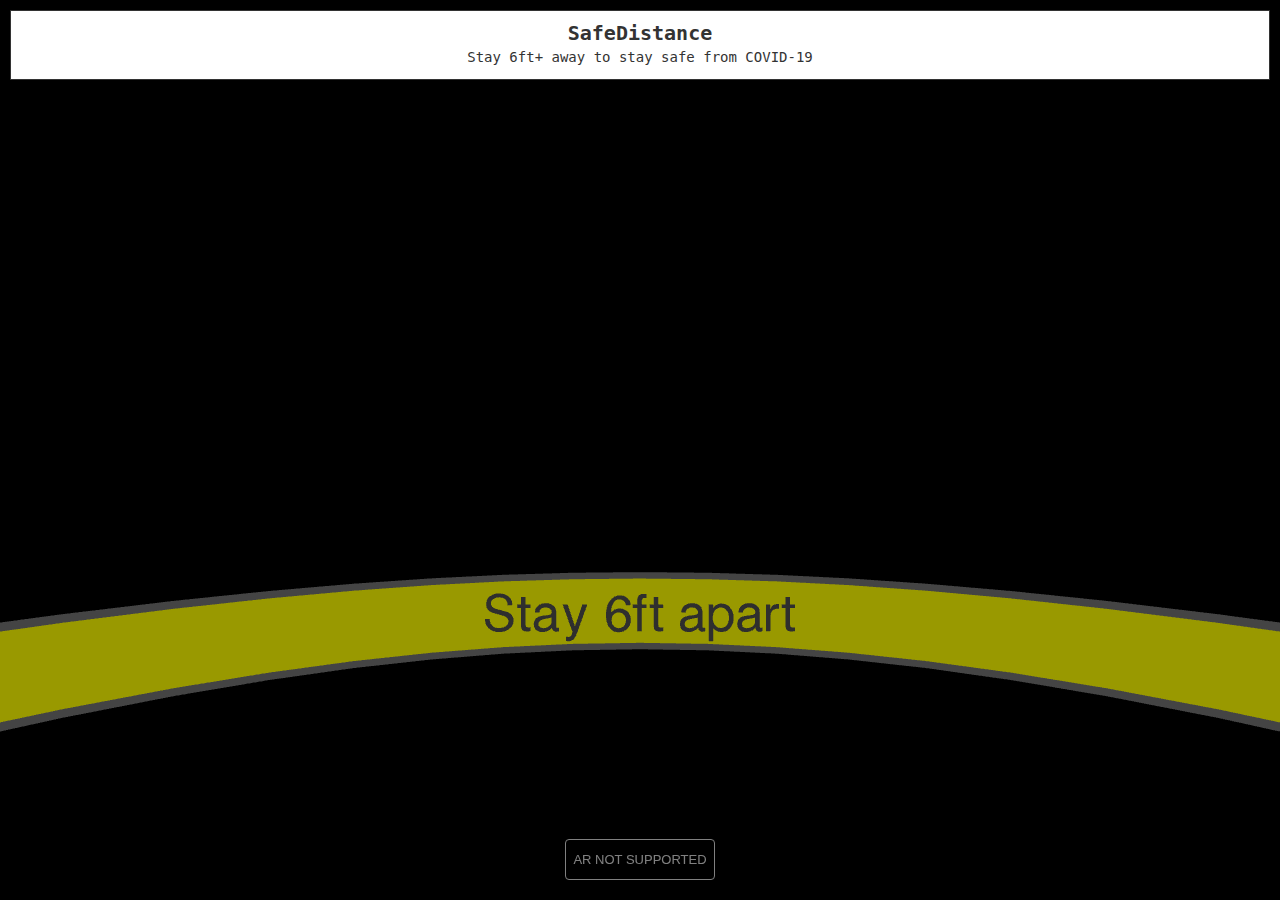
<file: index.html>
<!DOCTYPE html>
<html lang="en">
<head>
  <title>SafeDistance &middot; Social Distance with AR</title>
  <meta charset="utf-8">
  <meta name="viewport" content="width=device-width, initial-scale=1.0, user-scalable=no">
  <link type="text/css" rel="stylesheet" href="main.css">
<style>
:root {
  --margin: 10px;
}

#info {
  position: absolute;
  top: var(--margin);
  left: var(--margin);
  padding: 5;
  border: 1px solid #333;
  background-color: #fff;
  z-index: 100;
  width: calc(100% - 2*var(--margin));
  text-align: center;
  color: #333;
}

h1 {
  margin: 0;
  font-size: 20px;
}

p {
  margin: 0;
  font-size: 14px;
}
</style>
</head>
<body>

<div id="info">
  <h1>SafeDistance</h1>
  <p>Stay 6ft+ away to stay safe from COVID-19</p>
</div>

<script type="module">

import * as THREE from './js/three.module.js';
import { ARButton } from './js/ARButton.js';

var container;
var camera, scene, renderer;
var controller;

var reticle;

var ring;
const FEET_TO_METERS = 0.3048;
var ringRadius = 6 * FEET_TO_METERS;
var ringD = -0.5;

var autoUpdatePosition = true;

var hitTestEnabled = false;

var hitTestSource = null;
var hitTestSourceRequested = false;

init();
animate();

function init() {
  container = document.createElement( 'div' );
  document.body.appendChild( container );

  scene = new THREE.Scene();

  camera = new THREE.PerspectiveCamera( 70, window.innerWidth / window.innerHeight, 0.01, 20 );

  var light = new THREE.HemisphereLight( 0xffffff, 0xbbbbff, 1 );
  light.position.set( 0.5, 1, 0.25 );
  scene.add( light );

  //

  renderer = new THREE.WebGLRenderer( { antialias: true, alpha: true } );
  renderer.setPixelRatio( window.devicePixelRatio );
  renderer.setSize( window.innerWidth, window.innerHeight );
  renderer.xr.enabled = true;
  container.appendChild( renderer.domElement );

  //

  var requiredFeatures = [];
  var optionalFeatures = ['hit-test'];
  var opts = { optionalFeatures: optionalFeatures, requiredFeatures: requiredFeatures };

  document.body.appendChild( ARButton.createButton( renderer, opts ) );

  //

  var geometry = new THREE.CylinderBufferGeometry( 0.1, 0.1, 0.2, 32 ).translate( 0, 0.1, 0 );

  ring = addRing();

  function onSelect() {

    ring.position.set(0, ringD, 0).applyMatrix4( controller.matrixWorld );

    /*if ( reticle.visible ) {

      var material = new THREE.MeshPhongMaterial( { color: 0xffffff * Math.random() } );
      var mesh = new THREE.Mesh( geometry, material );
      mesh.position.setFromMatrixPosition( reticle.matrix );
      mesh.scale.y = Math.random() * 2 + 1;
      scene.add( mesh );

    }*/

  }

  controller = renderer.xr.getController( 0 );
  controller.addEventListener( 'select', onSelect );
  scene.add( controller );

  reticle = new THREE.Mesh(
    new THREE.RingBufferGeometry( 0.15, 0.2, 32 ).rotateX( - Math.PI / 2 ),
    new THREE.MeshBasicMaterial()
  );
  reticle.matrixAutoUpdate = false;
  reticle.visible = false;
  scene.add( reticle );
  //

  window.addEventListener( 'resize', onWindowResize, false );

}

function addRing() {
  var r = 2;
  var height = 0.2;

  var borderHeight = height * 0.1;
  var bh2 = borderHeight/2;

  var group = new THREE.Group();
  group.name = 'safeDistance';
  group.position.set(0, ringD, 0);

  var geometry = new THREE.CylinderGeometry( r, r, height, 60, 2, true );
  var material = new THREE.MeshBasicMaterial( {
    color: 0xffff00,
    side: THREE.DoubleSide,
    transparent: true,
    opacity: 0.6 } );
  var cylinder = new THREE.Mesh( geometry, material );
  cylinder.position.set(0, 0, 0);
  group.add( cylinder );

  geometry = new THREE.CylinderGeometry( r, r, borderHeight, 60, 2, true );
  material = new THREE.MeshBasicMaterial( {
    color: 0x444444,
    side: THREE.DoubleSide } );
  var cylinder2 = new THREE.Mesh( geometry, material );
  cylinder2.position.set(0, height/2 + bh2, 0);
  group.add( cylinder2 );

  var cylinder3 = new THREE.Mesh( geometry, material );
  cylinder3.position.set(0, -height/2 - bh2, 0);
  group.add( cylinder3 );

  geometry = new THREE.BoxGeometry(0.1, 0.1, 0.1);
  material = new THREE.MeshBasicMaterial( {
    color: 0x999999
  });
  var box = new THREE.Mesh( geometry, material );
  box.position.set(0, 0, 0);
  group.add(box);

  scene.add( group );

  addText(group);

  return group;
}

function addText(obj) {
  var loader = new THREE.FontLoader();
  loader.load( 'fonts/helvetiker_regular.typeface.json', function ( font ) {

    var xMid, text;

    var color = 0x333333;

    var matLite = new THREE.MeshBasicMaterial( {
      color: color,
      transparent: true,
      opacity: 0.9,
      side: THREE.DoubleSide
    } );

    var message = "Stay 6ft apart";

    var shapes = font.generateShapes( message, 0.1 );

    var geometry = new THREE.ShapeBufferGeometry( shapes );

    geometry.computeBoundingBox();

    xMid = - 0.5 * ( geometry.boundingBox.max.x - geometry.boundingBox.min.x );

    geometry.translate( xMid, 0, 0 );

    text = new THREE.Mesh( geometry, matLite );
    text.position.z = -ringRadius * 0.97;
    obj.add( text );
  });
}

function onWindowResize() {
  camera.aspect = window.innerWidth / window.innerHeight;
  camera.updateProjectionMatrix();

  renderer.setSize( window.innerWidth, window.innerHeight );
}

//

function animate() {
  renderer.setAnimationLoop( render );
}

function render( timestamp, frame ) {
  if ( autoUpdatePosition ) {
    ring.position.set(0, ringD, 0).applyMatrix4( controller.matrixWorld );
  }

  var xPos = camera.position.x;
  var zPos = camera.position.z;

  //ring.position.x = xPos;
  //ring.position.z = zPos;

  if ( frame ) {
    var referenceSpace = renderer.xr.getReferenceSpace();
    var session = renderer.xr.getSession();

    if ( hitTestSourceRequested === false ) {
      session.requestReferenceSpace( 'viewer' ).then( function ( referenceSpace ) {

        /*session.requestHitTestSource( { space: referenceSpace } ).then( function ( source ) {

          hitTestSource = source;

        } );*/

      } );

      session.addEventListener( 'end', function () {

        hitTestSourceRequested = false;
        hitTestSource = null;

      } );

      //hitTestSourceRequested = true;
    }

    /*if ( hitTestSource ) {
      var hitTestResults = frame.getHitTestResults( hitTestSource );

      if ( hitTestResults.length ) {
        var hit = hitTestResults[ 0 ];

        reticle.visible = true;
        reticle.matrix.fromArray( hit.getPose( referenceSpace ).transform.matrix );
      } else {
        reticle.visible = false;
      }

    }*/
  }

  renderer.render( scene, camera );
}

</script>
</body>
</html>
</file>
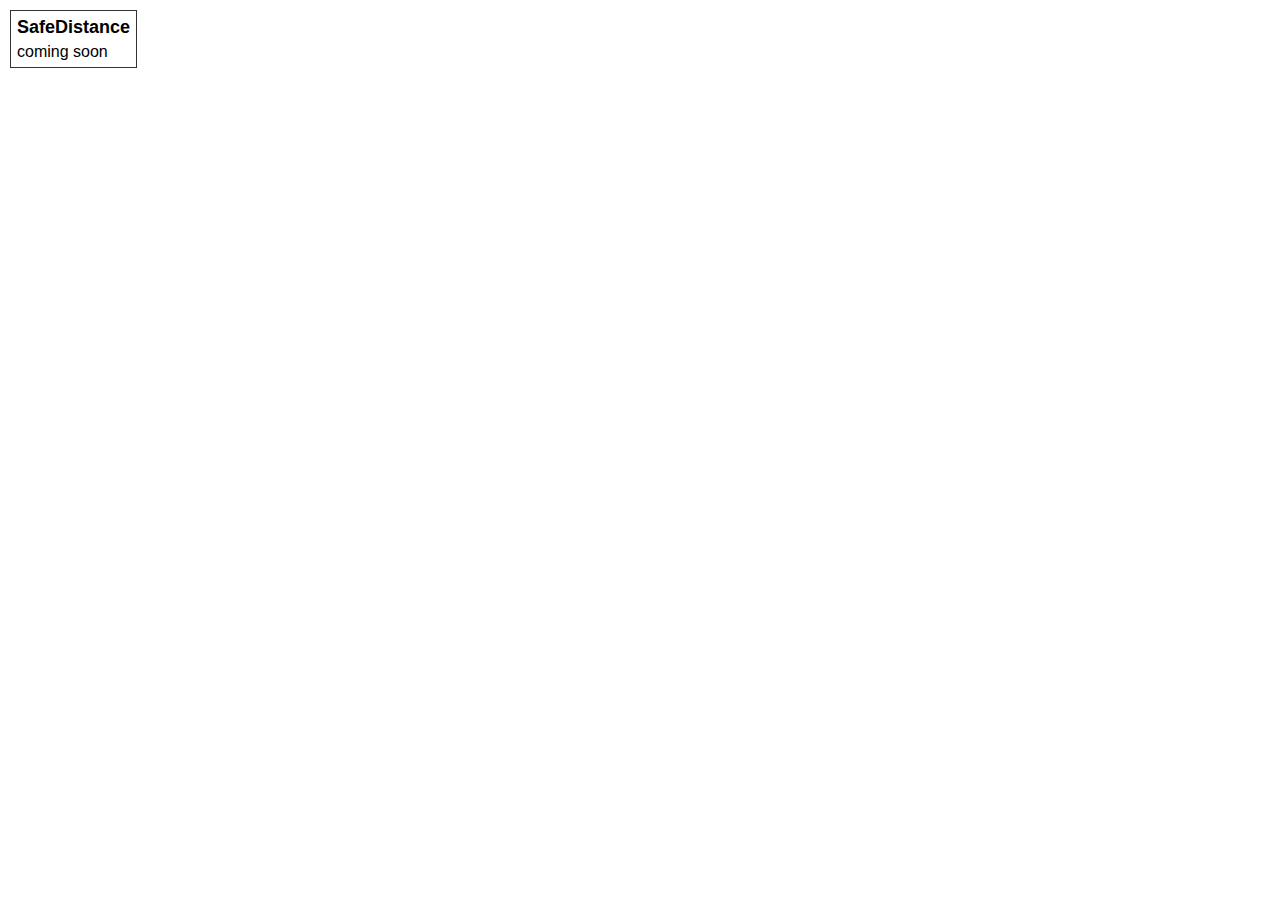
<file: aframe.html>
<!doctype html>
<html lang="en">
<head>
  <meta name="viewport" content="width=device-width, initial-scale=1">
  <meta charset="utf-8">
  <title>SafeDistance</title>
<style>
* {
  box-sizing: border-box;
}

body {
  font-family: sans-serif;
}

h1 {
  margin: 0;
  margin-bottom: 5px;
  font-size: 18px;
}

p {
  margin: 0;
}

#info {
  position: absolute;
  background-color: #fff;
  top: 10px;
  left: 10px;
  border: 1px solid #333;
  padding: 6px;
  z-index: 100;
}
</style>
<script src="https://aframe.io/releases/1.0.4/aframe.min.js"></script>
</head>
<body>

<div id="info">
  <h1>SafeDistance</h1>
  <p>coming soon</p>
</div>

<a-scene>
  <a-entity id="rig" position="0 2 0" wasd-controls look-controls>

    <a-entity id="camera" camera>
      <a-entity id="sr"
        position="0 -1 0"
        geometry="primitive: cylinder; openEnded: true; radius: 2; height: 0.2"
        material="side: double; color: red; transparent: true; opacity: 0.6">
      </a-entity>
    </a-entity>
  </a-entity>

  <a-entity id="safe-radius" position="0 -1 0" visible="false">
    <a-entity
      geometry="primitive: cylinder; openEnded: true; radius: 2; height: 0.2;"
      material="side: double; color: red; transparent: true; opacity: 0.6">
    </a-entity>
    <a-entity
      rotation="-90 0 0"
      geometry="primitive: circle; radius: 1.99"
      material="side: double; color: blue; transparent: true; opacity: 0.3">
    </a-entity>
  </a-entity>

  <a-box position="-1 0.52 -3" rotation="0 45 0" color="#4CC3D9"></a-box>
  <a-sphere position="0 1.25 -5" radius="1.25" color="#EF2D5E"></a-sphere>
  <a-cylinder position="1 0.75 -3" radius="0.5" height="1.5" color="#FFC65D"></a-cylinder>
  <a-plane position="0 0 -4" rotation="-90 0 0" width="4" height="4" color="#7BC8A4"></a-plane>
</a-scene>

<script>
'use strict';

var position = new THREE.Vector3();
var quaternion = new THREE.Quaternion();

var cameraEl = document.querySelector('#camera');
var sdEl = document.querySelector('#safe-radius');
var srEl = document.querySelector('#sr');

var s = 0.01;

function update() {
  cameraEl.object3D.getWorldPosition(position);
  cameraEl.object3D.getWorldQuaternion(quaternion);
 
  var xPos = position.x;
  var zPos = position.z;
  //sdEl.object3D.position.set(xPos, 1, zPos);



  //srEl.object3D.applyQuaternion(quaternion);
  srEl.object3D.lookAt(0, 0, -50);
  s+= 0.01;

  requestAnimationFrame(update);
}

requestAnimationFrame(update);
</script>

</body>
</html>
</file>
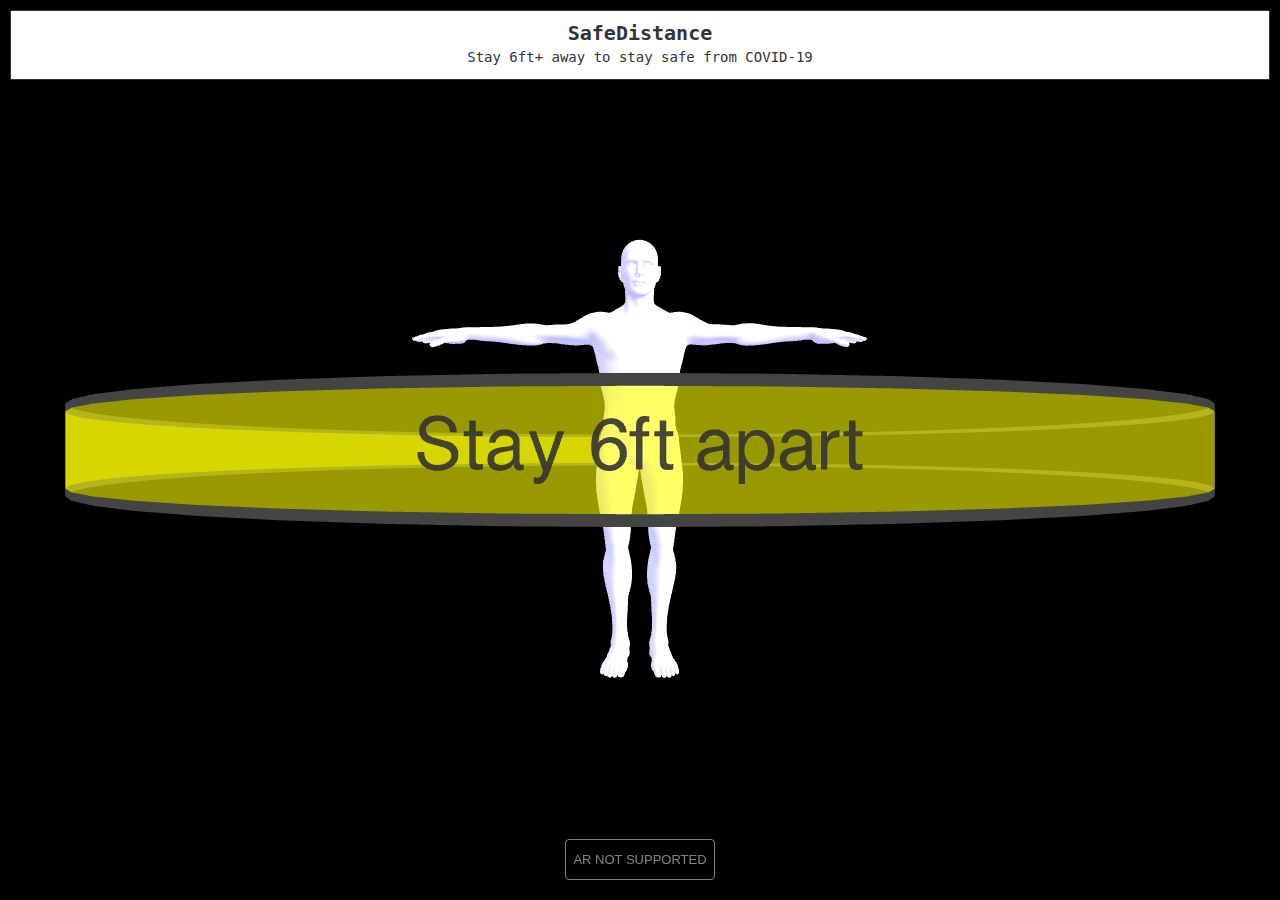
<file: model.html>
<!DOCTYPE html>
<html lang="en">
<head>
  <title>SafeDistance &middot; Social Distance with AR</title>
  <meta charset="utf-8">
  <meta name="viewport" content="width=device-width, initial-scale=1.0, user-scalable=no">
  <link type="text/css" rel="stylesheet" href="main.css">
<style>
:root {
  --margin: 10px;
}

#info {
  position: absolute;
  top: var(--margin);
  left: var(--margin);
  padding: 5;
  border: 1px solid #333;
  background-color: #fff;
  z-index: 100;
  width: calc(100% - 2*var(--margin));
  text-align: center;
  color: #333;
}

h1 {
  margin: 0;
  font-size: 20px;
}

p {
  margin: 0;
  font-size: 14px;
}
</style>
</head>
<body>

<div id="info">
  <h1>SafeDistance</h1>
  <p>Stay 6ft+ away to stay safe from COVID-19</p>
</div>

<script type="module">

import * as THREE from './js/three.module.js';
import { GLTFLoader } from './js/GLTFLoader.js';
import { ARButton } from './js/ARButton.js';

var container;
var camera, scene, renderer;
var controller;

var reticle;

var ring;
const FEET_TO_METERS = 0.3048;
var ringRadius = 6 * FEET_TO_METERS;

var autoUpdatePosition = false;

var hitTestEnabled = false;

var hitTestSource = null;
var hitTestSourceRequested = false;

var ringModel;

init();
animate();

function init() {
  container = document.createElement( 'div' );
  document.body.appendChild( container );

  scene = new THREE.Scene();

  camera = new THREE.PerspectiveCamera( 70, window.innerWidth / window.innerHeight, 0.01, 20 );
  camera.position.set(0,0,3);

  var light = new THREE.HemisphereLight( 0xffffff, 0xbbbbff, 1 );
  light.position.set( 0.5, 1, 0.25 );
  scene.add( light );

  //

  renderer = new THREE.WebGLRenderer( { antialias: true, alpha: true } );
  renderer.setPixelRatio( window.devicePixelRatio );
  renderer.setSize( window.innerWidth, window.innerHeight );
  renderer.xr.enabled = true;
  container.appendChild( renderer.domElement );

  //

  var requiredFeatures = [];
  var optionalFeatures = ['hit-test'];
  var opts = { optionalFeatures: optionalFeatures, requiredFeatures: requiredFeatures };

  document.body.appendChild( ARButton.createButton( renderer, opts ) );

  //

  var geometry = new THREE.CylinderBufferGeometry( 0.1, 0.1, 0.2, 32 ).translate( 0, 0.1, 0 );


  ringModel = new THREE.Group();

  addRing(ringModel);
  addModel(ringModel);

  scene.add(ringModel);

  ringModel.position.set(0, -1, 0);


  function onSelect() {

    if ( reticle.visible ) {

      var material = new THREE.MeshPhongMaterial( { color: 0xffffff * Math.random() } );
      var mesh = new THREE.Mesh( geometry, material );
      mesh.position.setFromMatrixPosition( reticle.matrix );
      mesh.scale.y = Math.random() * 2 + 1;
      scene.add( mesh );

    }

  }

  controller = renderer.xr.getController( 0 );
  controller.addEventListener( 'select', onSelect );
  scene.add( controller );

  reticle = new THREE.Mesh(
    new THREE.RingBufferGeometry( 0.15, 0.2, 32 ).rotateX( - Math.PI / 2 ),
    new THREE.MeshBasicMaterial()
  );
  reticle.matrixAutoUpdate = false;
  reticle.visible = false;
  scene.add( reticle );
  //

  window.addEventListener( 'resize', onWindowResize, false );

}

function addRing(obj) {
  var r = 2;
  var height = 0.2;

  var borderHeight = height * 0.1;
  var bh2 = borderHeight/2;

  var group = new THREE.Group();
  group.name = 'safeDistance';
  group.position.set(0, 1, 0);

  var geometry = new THREE.CylinderGeometry( r, r, height, 60, 2, true );
  var material = new THREE.MeshBasicMaterial( {
    color: 0xffff00,
    side: THREE.DoubleSide,
    transparent: true,
    opacity: 0.6 } );
  var cylinder = new THREE.Mesh( geometry, material );
  cylinder.position.set(0, 0, 0);
  group.add( cylinder );

  geometry = new THREE.CylinderGeometry( r, r, borderHeight, 60, 2, true );
  material = new THREE.MeshBasicMaterial( {
    color: 0x444444,
    side: THREE.DoubleSide } );
  var cylinder2 = new THREE.Mesh( geometry, material );
  cylinder2.position.set(0, height/2 + bh2, 0);
  group.add( cylinder2 );

  var cylinder3 = new THREE.Mesh( geometry, material );
  cylinder3.position.set(0, -height/2 - bh2, 0);
  group.add( cylinder3 );

  geometry = new THREE.BoxGeometry(0.1, 0.1, 0.1);
  material = new THREE.MeshBasicMaterial( {
    color: 0x999999
  });
  var box = new THREE.Mesh( geometry, material );
  box.position.set(0, 0, 0);
  group.add(box);

  obj.add( group );

  addText(group);

  return group;
}

function addModel(obj) {
  var loader = new GLTFLoader();  

// Load a glTF resource
loader.load(
  // resource URL
  'models/human.glb',
  // called when the resource is loaded
  function ( gltf ) {

    obj.add( gltf.scene );

    gltf.animations; // Array<THREE.AnimationClip>
    gltf.scene; // THREE.Group
    gltf.scenes; // Array<THREE.Group>
    gltf.cameras; // Array<THREE.Camera>
    gltf.asset; // Object

  },
  // called while loading is progressing
  function ( xhr ) {

    console.log( ( xhr.loaded / xhr.total * 100 ) + '% loaded' );

  },
  // called when loading has errors
  function ( error ) {

    console.log( 'An error happened' );

  }
);


}

function addText(obj) {
  var loader = new THREE.FontLoader();
  loader.load( 'fonts/helvetiker_regular.typeface.json', function ( font ) {

    var xMid, text;

    var color = 0x333333;

    var matLite = new THREE.MeshBasicMaterial( {
      color: color,
      transparent: true,
      opacity: 0.9,
      side: THREE.DoubleSide
    } );

    var message = "Stay 6ft apart";

    var shapes = font.generateShapes( message, 0.08 );

    var geometry = new THREE.ShapeBufferGeometry( shapes );

    geometry.computeBoundingBox();

    xMid = - 0.5 * ( geometry.boundingBox.max.x - geometry.boundingBox.min.x );

    geometry.translate( xMid, 0, 0 );

    text = new THREE.Mesh( geometry, matLite );
    text.position.z = ringRadius * 1.1;
    text.position.y = -0.03;
    obj.add( text );
  });
}

function onWindowResize() {
  camera.aspect = window.innerWidth / window.innerHeight;
  camera.updateProjectionMatrix();

  renderer.setSize( window.innerWidth, window.innerHeight );
}

//

function animate() {
  renderer.setAnimationLoop( render );
}

function render( timestamp, frame ) {

  if ( frame ) {
    var referenceSpace = renderer.xr.getReferenceSpace();
    var session = renderer.xr.getSession();

    if ( hitTestSourceRequested === false ) {
      session.requestReferenceSpace( 'viewer' ).then( function ( referenceSpace ) {

        session.requestHitTestSource( { space: referenceSpace } ).then( function ( source ) {

          hitTestSource = source;

        } );

      } );

      session.addEventListener( 'end', function () {

        hitTestSourceRequested = false;
        hitTestSource = null;

      } );

      hitTestSourceRequested = true;
    }

    if ( hitTestSource ) {
      var hitTestResults = frame.getHitTestResults( hitTestSource );

      if ( hitTestResults.length ) {
        var hit = hitTestResults[ 0 ];

        reticle.visible = true;
        reticle.matrix.fromArray( hit.getPose( referenceSpace ).transform.matrix );
      } else {
        reticle.visible = false;
      }

    }
  }

  renderer.render( scene, camera );
}

</script>
</body>
</html>
</file>
<file: main.css>
body {
	margin: 0;
	background-color: #000;
	color: #fff;
	font-family: Monospace;
	font-size: 13px;
	line-height: 24px;
	overscroll-behavior: none;
	overflow: hidden;
	width: 100%;
}

a {
	color: #ff0;
	text-decoration: none;
}

a:hover {
	text-decoration: underline;
}

button {
	cursor: pointer;
	text-transform: uppercase;
}

canvas {
	display: block;
	width: 100% !important;
	height: 100% !important;
}

#info {
	position: absolute;
	top: 0px;
	width: 100%;
	padding: 10px;
	box-sizing: border-box;
	text-align: center;
	-moz-user-select: none;
	-webkit-user-select: none;
	-ms-user-select: none;
	user-select: none;
	pointer-events: none;
	z-index: 1; /* TODO Solve this in HTML */
}

a, button, input, select {
	pointer-events: auto;
}

.dg.ac {
	-moz-user-select: none;
	-webkit-user-select: none;
	-ms-user-select: none;
	user-select: none;
	z-index: 2 !important; /* TODO Solve this in HTML */
}

#overlay {
	position: absolute;
	z-index: 2;
	top: 0;
	left: 0;
	width: 100%;
	height:100%;
	display: flex;
	align-items: center;
	justify-content: center;
	opacity: 1;
	background-color: #000000;
	color: #ffffff;
}

#overlay > div {
	text-align: center;
}

#overlay > div > button {
	height: 20px;
	background: transparent;
	color: #ffffff;
	outline: 1px solid #ffffff;
	border: 0px;
	cursor: pointer;
}

#overlay > div > p {
	color: #777777;
	font-size: 12px;
}
</file>
